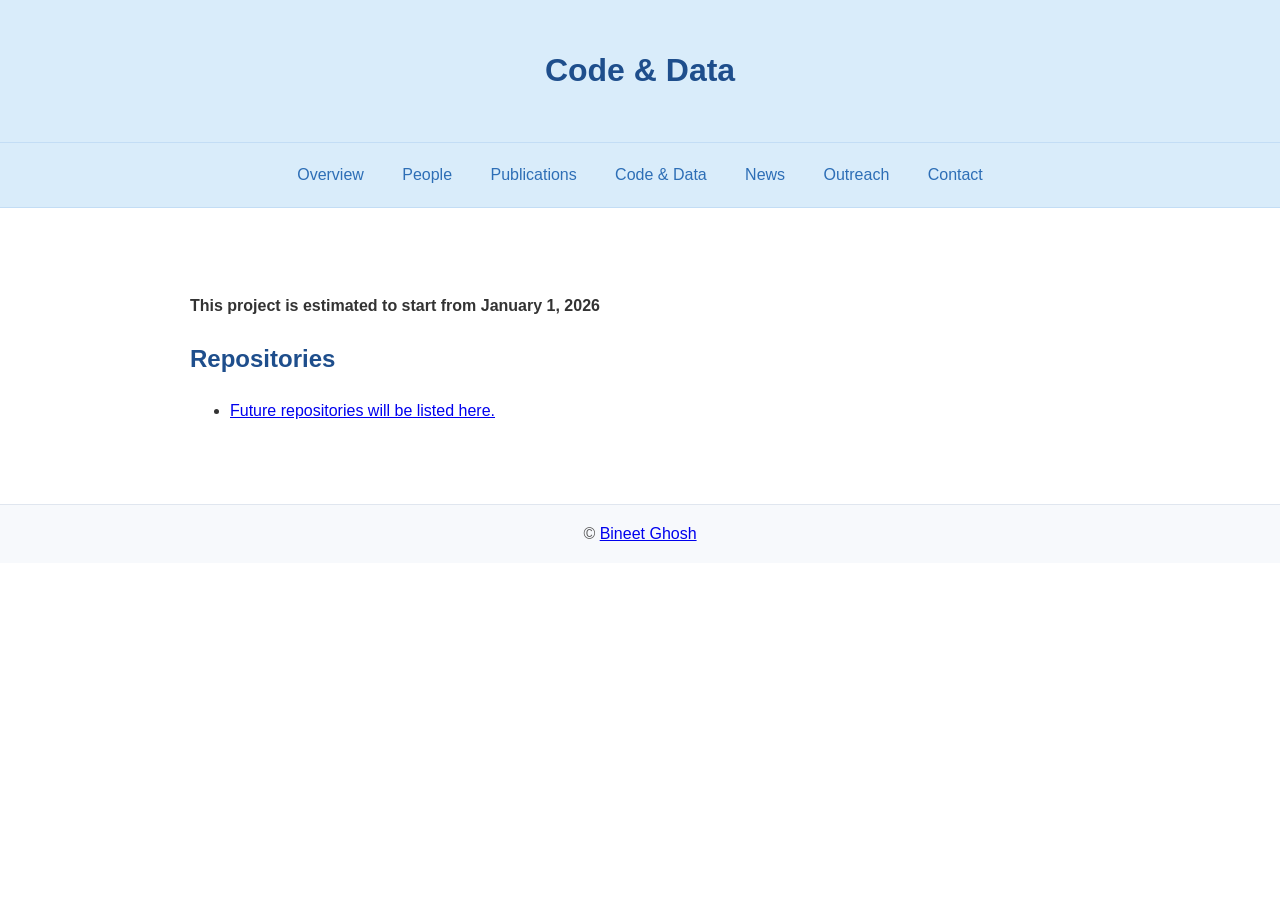
<file: CPS_Monitoring_25/code_data.html>
<!DOCTYPE html>
<html lang="en">
<head>
  <meta charset="UTF-8">
  <title>NSF Award - Code & Data</title>
  <link rel="stylesheet" href="style.css">
</head>
<body>
  <header><h1>Code & Data</h1></header>
  <nav>
    <ul>
      <li><a href="index.html">Overview</a></li>
      <li><a href="people.html">People</a></li>
      <li><a href="publications.html">Publications</a></li>
      <li><a href="code_data.html">Code & Data</a></li>
      <li><a href="news.html">News</a></li>
      <li><a href="outreach.html">Outreach</a></li>
      <li><a href="contact.html">Contact</a></li>
    </ul>
  </nav>
  <main>
  
	<h4>This project is estimated to start from January 1, 2026</h4>
  
    <h2>Repositories</h2>
    <ul>
      <li><a href="#">Future repositories will be listed here.</a></li>
    </ul>
  </main>
  <footer>&copy; <a href="https://bineet.cs.ua.edu/" target="_blank">Bineet Ghosh</a></footer>
</body>
</html>
</file>
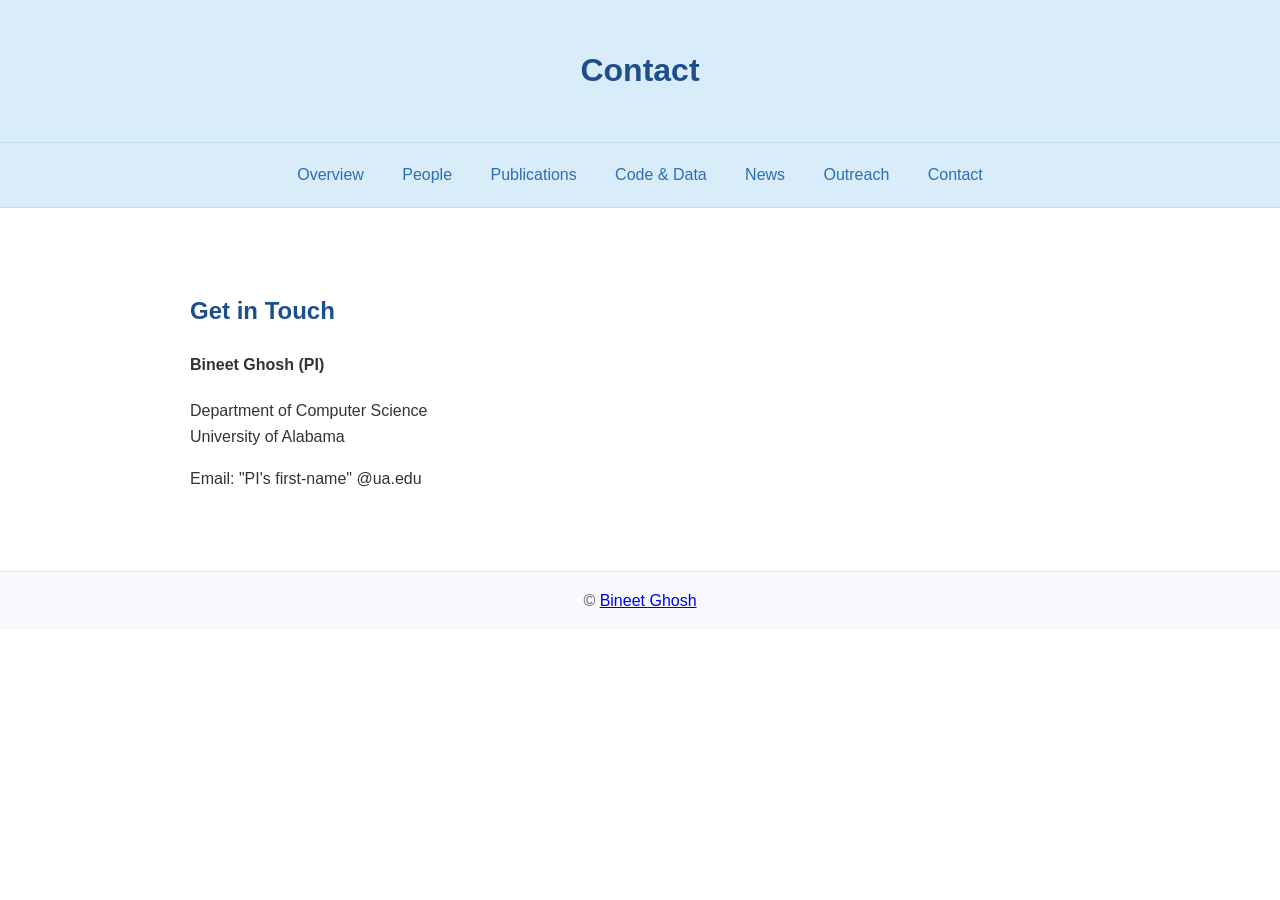
<file: CPS_Monitoring_25/contact.html>
<!DOCTYPE html>
<html lang="en">
<head>
  <meta charset="UTF-8">
  <title>NSF Award - Contact</title>
  <link rel="stylesheet" href="style.css">
</head>
<body>
  <header><h1>Contact</h1></header>
  <nav>
    <ul>
      <li><a href="index.html">Overview</a></li>
      <li><a href="people.html">People</a></li>
      <li><a href="publications.html">Publications</a></li>
      <li><a href="code_data.html">Code & Data</a></li>
      <li><a href="news.html">News</a></li>
      <li><a href="outreach.html">Outreach</a></li>
      <li><a href="contact.html">Contact</a></li>
    </ul>
  </nav>
  <main>
    <h2>Get in Touch</h2>
    <h4>Bineet Ghosh (PI)</h4>
    <p>Department of Computer Science<br>University of Alabama</p>
    <!--<p>Email: <a href="mailto:bineet@ua.edu">bineet@ua.edu</a></p>-->
    <p>Email: "PI's first-name" @ua.edu</p>
  </main>
  <footer>&copy; <a href="https://bineet.cs.ua.edu/" target="_blank">Bineet Ghosh</a></footer>
</body>
</html>
</file>
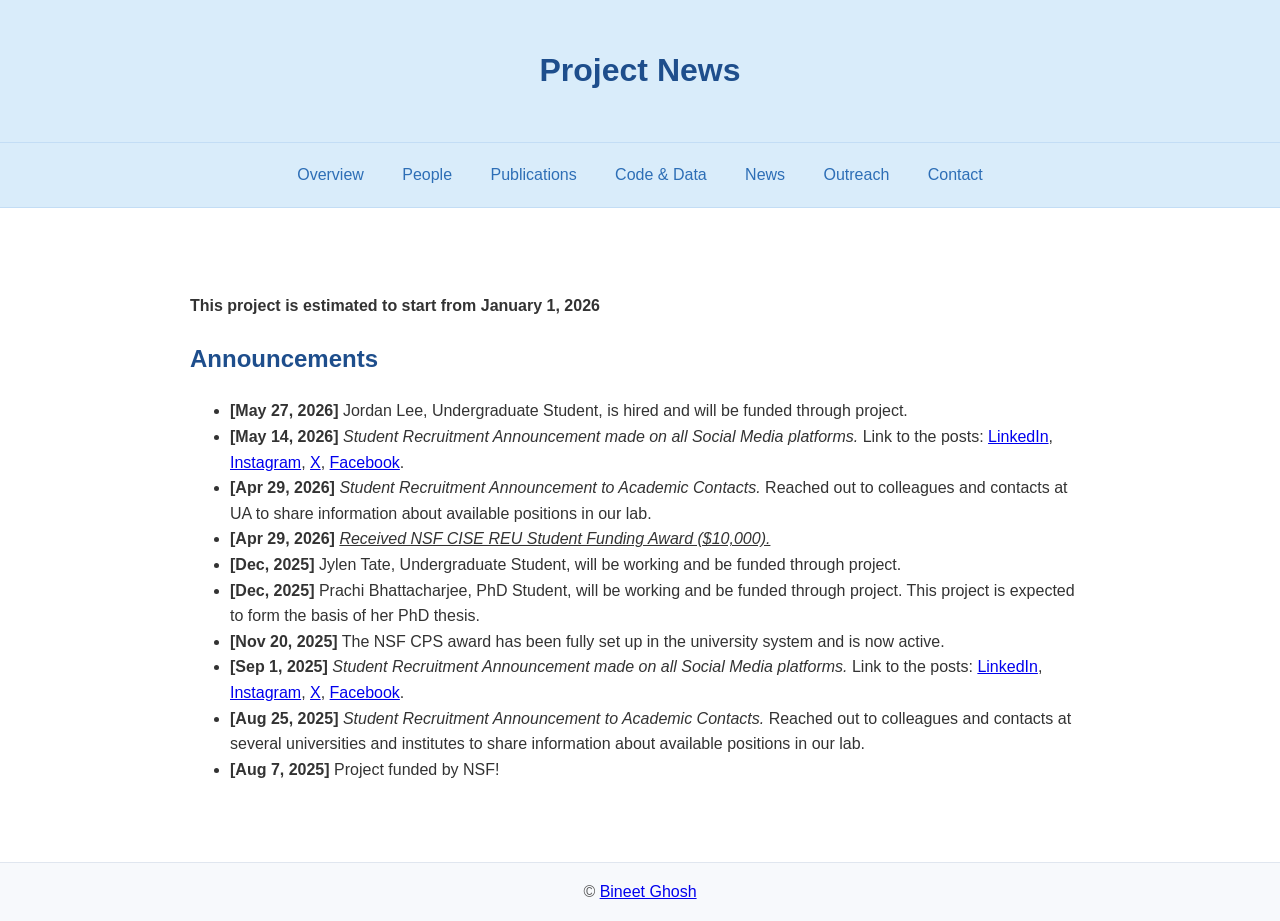
<file: CPS_Monitoring_25/news.html>
<!DOCTYPE html>
<html lang="en">
<head>
  <meta charset="UTF-8">
  <title>NSF Award - News</title>
  <link rel="stylesheet" href="style.css">
</head>
<body>
  <header><h1>Project News</h1></header>
  <nav>
    <ul>
      <li><a href="index.html">Overview</a></li>
      <li><a href="people.html">People</a></li>
      <li><a href="publications.html">Publications</a></li>
      <li><a href="code_data.html">Code & Data</a></li>
      <li><a href="news.html">News</a></li>
      <li><a href="outreach.html">Outreach</a></li>
      <li><a href="contact.html">Contact</a></li>
    </ul>
  </nav>
  <main>
  
	<h4>This project is estimated to start from January 1, 2026</h4>
  
    <h2>Announcements</h2>
    <ul>
	
	  <li><b>[May 27, 2026]</b> Jordan Lee, Undergraduate Student, is hired and will be funded through project.</li>
	
	  <li><b>[May 14, 2026]</b> <i>Student Recruitment Announcement made on all Social Media platforms.</i> Link to the posts: <a href="https://www.linkedin.com/posts/bineetkumarghosh_nsfreu-roboticsresearch-computerscience-share-7460817258366476288-2V97/?utm_source=share&utm_medium=member_desktop&rcm=ACoAABs9R9IBpDsvpPk2SRxLozZuAT4siP8Sl0o" target="_blank">LinkedIn</a>, 
      <a href="https://www.instagram.com/reel/DYVhyrpO_9L/?utm_source=ig_web_copy_link&igsh=MzRlODBiNWFlZA==" target="_blank">Instagram</a>, 
      <a href="https://x.com/BineetGhosh3/status/2055052637314195786" target="_blank">X</a>, 
      <a href="https://www.facebook.com/reel/1505676891025361" target="_blank">Facebook</a>.</li>

      <li><b>[Apr 29, 2026]</b> <i>Student Recruitment Announcement to Academic Contacts.</i> Reached out to colleagues and contacts at UA to share information about available positions in our lab.</li>
	    
      <li><b>[Apr 29, 2026]</b> <i><u>Received NSF CISE REU Student Funding Award ($10,000).</u></i></li>

      <li><b>[Dec, 2025]</b> Jylen Tate, Undergraduate Student, will be working and be funded through project.</li>

      <li><b>[Dec, 2025]</b> Prachi Bhattacharjee, PhD Student, will be working and be funded through project. This project is expected to form the basis of her PhD thesis.</li>

      <li><b>[Nov 20, 2025]</b> The NSF CPS award has been fully set up in the university system and is now active.</li>
      
      <li><b>[Sep 1, 2025]</b> <i>Student Recruitment Announcement made on all Social Media platforms.</i> Link to the posts: <a href="https://www.linkedin.com/posts/bineetkumarghosh_universityofalabama-hiring-phdhiring-activity-7368333585843417089-V5rN?utm_source=share&utm_medium=member_desktop&rcm=ACoAABs9R9IBpDsvpPk2SRxLozZuAT4siP8Sl0o" target="_blank">LinkedIn</a>, 
      <a href="https://www.instagram.com/p/DOEW3q0DiXL/" target="_blank">Instagram</a>, 
      <a href="https://x.com/BineetGhosh3/status/1962570623919460450/photo/1" target="_blank">X</a>, 
      <a href="https://www.facebook.com/photo?fbid=695803790238382&set=a.133660676452699" target="_blank">Facebook</a>.</li>

      <li><b>[Aug 25, 2025]</b> <i>Student Recruitment Announcement to Academic Contacts.</i> Reached out to colleagues and contacts at several universities and institutes to share information about available positions in our lab.</li>
	    <li><b>[Aug 7, 2025]</b> Project funded by NSF!</li>
    </ul>
  </main>
  <footer>&copy; <a href="https://bineet.cs.ua.edu/" target="_blank">Bineet Ghosh</a></footer>
</body>
</html>
</file>
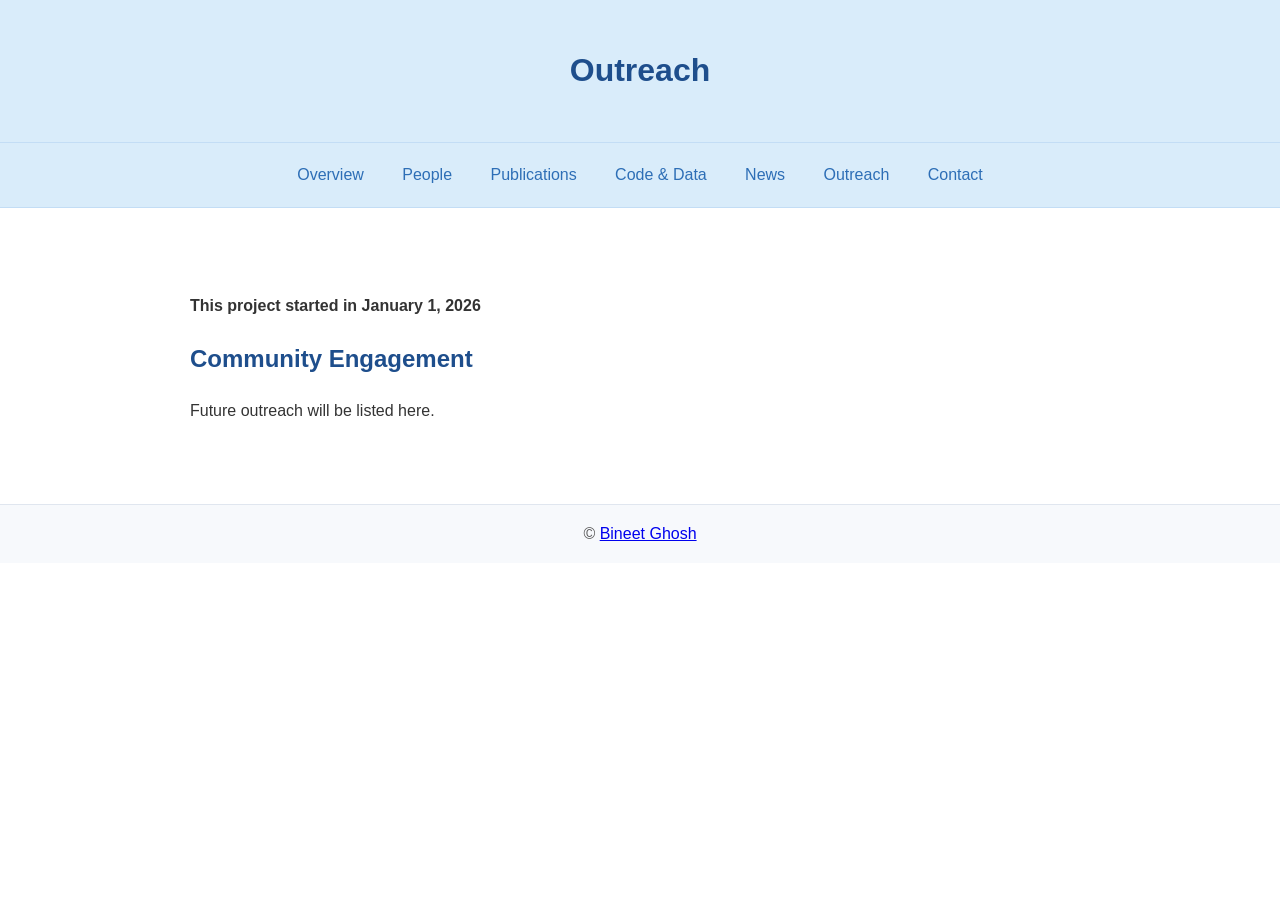
<file: CPS_Monitoring_25/outreach.html>
<!DOCTYPE html>
<html lang="en">
<head>
  <meta charset="UTF-8">
  <title>NSF Award - Outreach</title>
  <link rel="stylesheet" href="style.css">
</head>
<body>
  <header><h1>Outreach</h1></header>
  <nav>
    <ul>
      <li><a href="index.html">Overview</a></li>
      <li><a href="people.html">People</a></li>
      <li><a href="publications.html">Publications</a></li>
      <li><a href="code_data.html">Code & Data</a></li>
      <li><a href="news.html">News</a></li>
      <li><a href="outreach.html">Outreach</a></li>
      <li><a href="contact.html">Contact</a></li>
    </ul>
  </nav>
  <main>
  
	<h4>This project started in January 1, 2026</h4>
	
    <h2>Community Engagement</h2>
    <p>Future outreach will be listed here.</p>
  </main>
  <footer>&copy; <a href="https://bineet.cs.ua.edu/" target="_blank">Bineet Ghosh</a></footer>
</body>
</html>
</file>
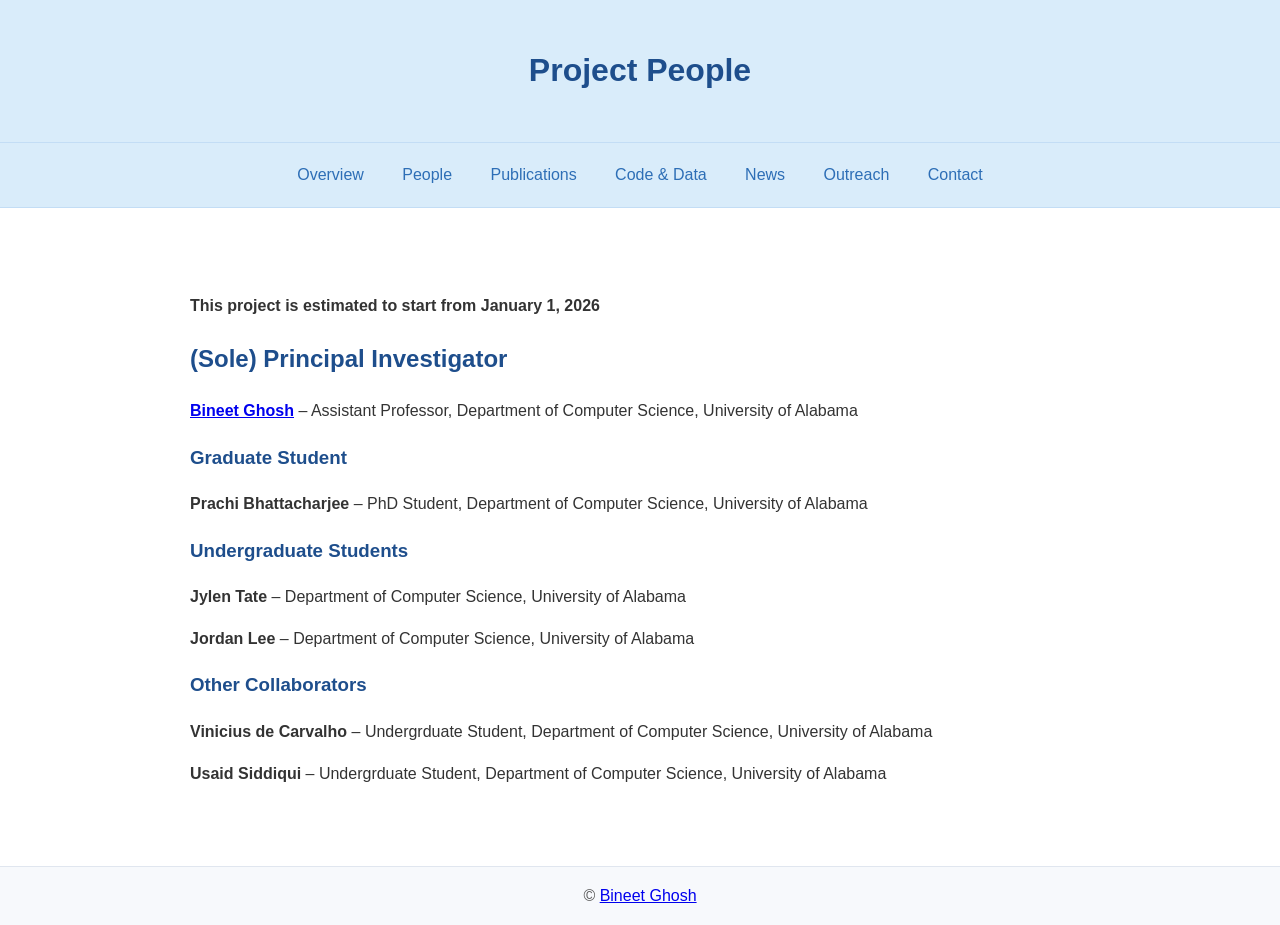
<file: CPS_Monitoring_25/people.html>
<!DOCTYPE html>
<html lang="en">
<head>
  <meta charset="UTF-8">
  <title>NSF Award - People</title>
  <link rel="stylesheet" href="style.css">
</head>
<body>
  <header><h1>Project People</h1></header>
  <nav>
    <ul>
      <li><a href="index.html">Overview</a></li>
      <li><a href="people.html">People</a></li>
      <li><a href="publications.html">Publications</a></li>
      <li><a href="code_data.html">Code & Data</a></li>
      <li><a href="news.html">News</a></li>
      <li><a href="outreach.html">Outreach</a></li>
      <li><a href="contact.html">Contact</a></li>
    </ul>
  </nav>
  <main>
  
	<h4>This project is estimated to start from January 1, 2026</h4>
  
    <h2>(Sole) Principal Investigator</h2>
    <p><strong><a href="https://bineet.cs.ua.edu/" target="_blank">Bineet Ghosh</a></strong> – Assistant Professor, Department of Computer Science, University of Alabama</p>
    
    <h3>Graduate Student</h3>
    <p><strong>Prachi Bhattacharjee</strong> – PhD Student, Department of Computer Science, University of Alabama</p>
    
    <h3>Undergraduate Students</h3>
    <p><strong>Jylen Tate</strong> – Department of Computer Science, University of Alabama</p>
	<p><strong>Jordan Lee</strong> – Department of Computer Science, University of Alabama</p>
	
	<h3>Other Collaborators</h3>
	<p><strong>Vinicius de Carvalho</strong> – Undergrduate Student, Department of Computer Science, University of Alabama</p>
	<p><strong>Usaid Siddiqui</strong> – Undergrduate Student, Department of Computer Science, University of Alabama</p>
    


	<!--<h2>Collaborators</h2>
    <ul>
      <li>Student Research Assistants</li>
      <li>Postdocs</li>
      <li>External Collaborators</li>
    </ul>-->
  
  </main>
  <footer>&copy; <a href="https://bineet.cs.ua.edu/" target="_blank">Bineet Ghosh</a></footer>
</body>
</html>
</file>
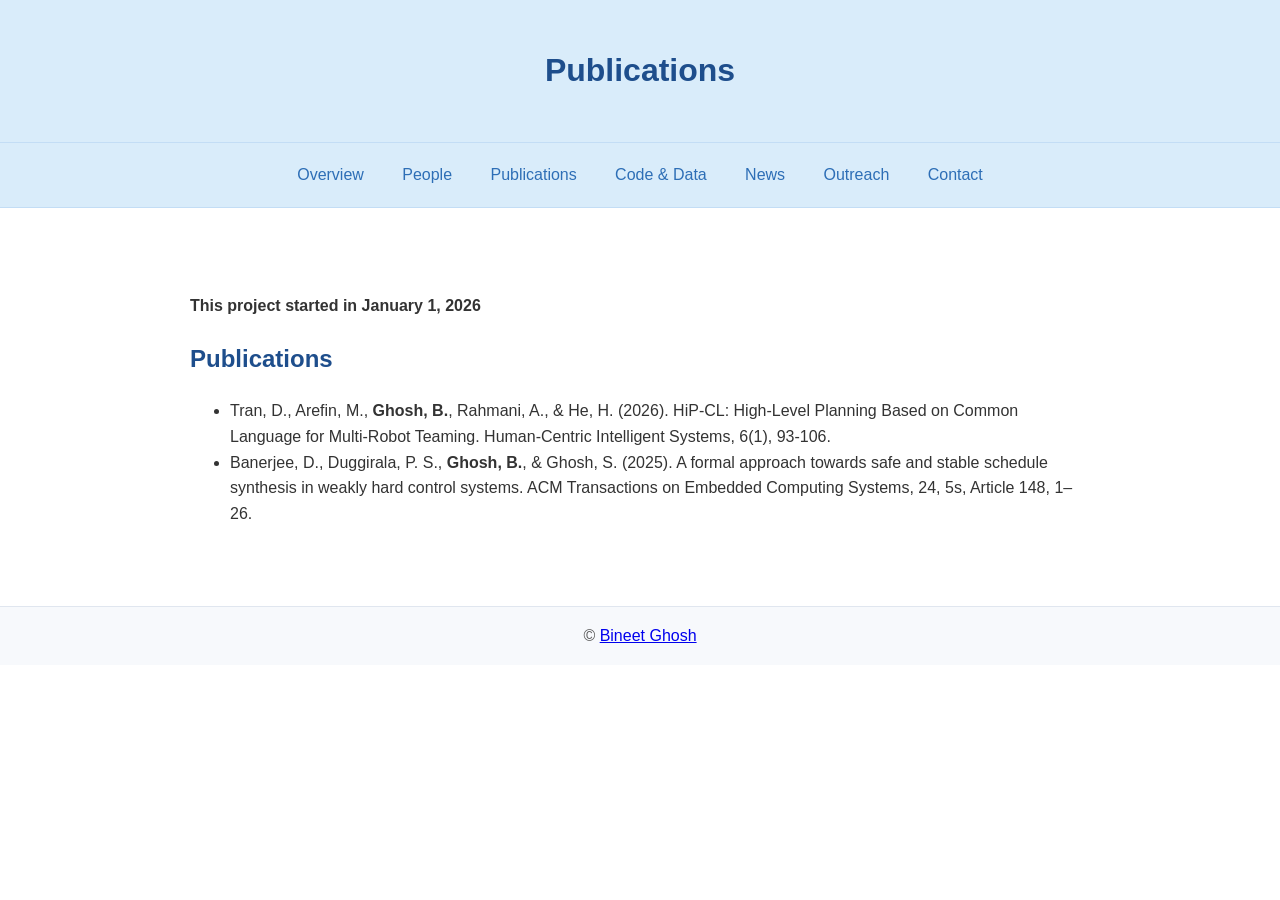
<file: CPS_Monitoring_25/publications.html>
<!DOCTYPE html>
<html lang="en">
<head>
  <meta charset="UTF-8">
  <title>NSF Award - Publications</title>
  <link rel="stylesheet" href="style.css">
</head>
<body>
  <header><h1>Publications</h1></header>
  <nav>
    <ul>
      <li><a href="index.html">Overview</a></li>
      <li><a href="people.html">People</a></li>
      <li><a href="publications.html">Publications</a></li>
      <li><a href="code_data.html">Code & Data</a></li>
      <li><a href="news.html">News</a></li>
      <li><a href="outreach.html">Outreach</a></li>
      <li><a href="contact.html">Contact</a></li>
    </ul>
  </nav>
  <main>
	
	<h4>This project started in January 1, 2026</h4>
  
    <h2>Publications</h2>
    <ul>
      <li>Tran, D., Arefin, M., <b>Ghosh, B.</b>, Rahmani, A., & He, H. (2026). HiP-CL: High-Level Planning Based on Common Language for Multi-Robot Teaming. Human-Centric Intelligent Systems, 6(1), 93-106.</li>
      <li>Banerjee, D., Duggirala, P. S., <b>Ghosh, B.</b>, & Ghosh, S. (2025). A formal approach towards safe and stable schedule synthesis in weakly hard control systems. ACM Transactions on Embedded Computing Systems, 24, 5s, Article 148, 1–26.</li>
    </ul>
  </main>
  <footer>&copy; <a href="https://bineet.cs.ua.edu/" target="_blank">Bineet Ghosh</a></footer>
</body>
</html>
</file>
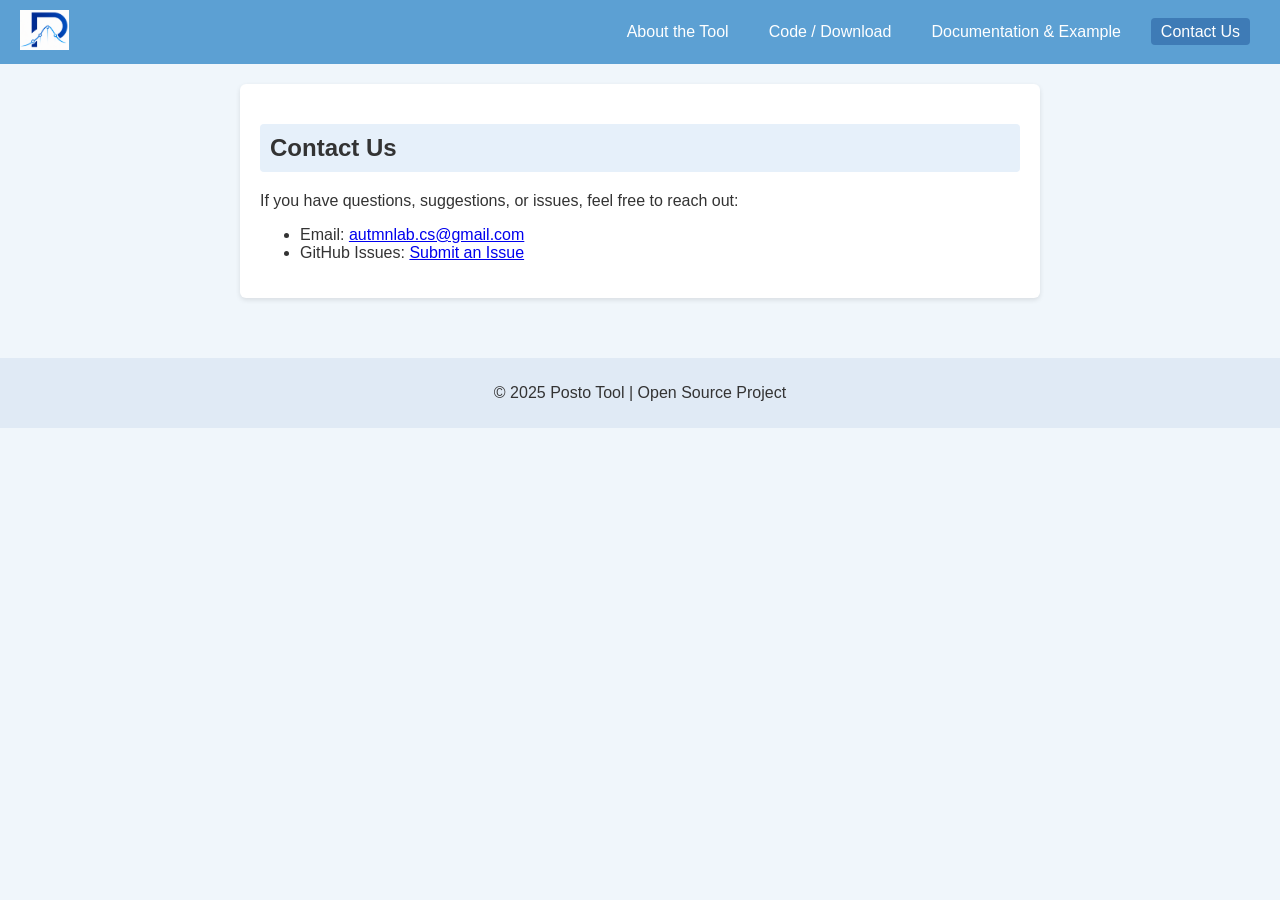
<file: Posto/contact.html>
<!DOCTYPE html>
<html lang="en">
<head>
  <meta charset="UTF-8">
  <meta name="viewport" content="width=device-width, initial-scale=1.0">
  <title>Posto Tool - Contact Us</title>
  <link rel="stylesheet" href="style.css">
</head>
<body>
  <header>
    <div class="logo"><img src="files/Posto_icon.png" alt="Posto Logo"></div>
    <nav>
      <ul>
        <li><a href="index.html">About the Tool</a></li>
        <li><a href="code.html">Code / Download</a></li>
        <li><a href="docs.html">Documentation & Example</a></li>
        <li><a href="contact.html" class="active">Contact Us</a></li>
      </ul>
    </nav>
  </header>

  <main>
    <section class="section-box">
      <h1>Contact Us</h1>
      <p>If you have questions, suggestions, or issues, feel free to reach out:</p>
      <ul>
        <li>Email: <a href="mailto:autmnlab.cs@gmail.com">autmnlab.cs@gmail.com</a></li>
        <li>GitHub Issues: <a href="https://github.com/autmn-lab/posto_tool/issues" target="_blank">Submit an Issue</a></li>
      </ul>
    </section>
  </main>

  <footer>
    <p>&copy; 2025 Posto Tool | Open Source Project</p>
  </footer>
</body>
</html>
</file>
<file: CPS_Monitoring_25/style.css>
/* style.css — Light blue header/nav */

body {
  font-family: Arial, sans-serif;
  margin: 0;
  padding: 0;
  line-height: 1.6;
  background: #ffffff; /* keep body white for readability */
  color: #333333;
}

header {
  background: #d9ecfa; /* light blue header */
  color: #1e4e8c;      /* darker blue text */
  padding: 1.5rem;
  text-align: center;
}

nav ul {
  display: flex;
  justify-content: center;
  list-style: none;
  margin: 0;
  padding: 0.5rem 0;
  background: #d9ecfa; /* same light blue as header */
  border-top: 1px solid #c3ddf5;
  border-bottom: 1px solid #c3ddf5;
}

nav ul li {
  margin: 0;
}

nav ul li a {
  display: block;
  padding: 0.7rem 1.2rem;
  color: #2d6eb6; /* medium blue */
  text-decoration: none;
  font-weight: 500;
}

nav ul li a:hover {
  background: #bcdcf7; /* slightly darker blue hover */
  border-radius: 6px;
}

main {
  max-width: 900px;
  margin: 2rem auto;
  padding: 2rem;
}

h1, h2, h3 {
  color: #1e4e8c; /* heading text in dark blue */
}

footer {
  text-align: center;
  padding: 1rem;
  background: #f7f9fc;
  color: #555555;
  margin-top: 2rem;
  border-top: 1px solid #e0e6ef;
}
</file>
<file: Posto/style.css>
body {
  font-family: Arial, sans-serif;
  margin: 0;
  padding: 0;
  background: #f0f6fb;
  color: #333;
}

header {
  background: #5ca0d3;
  color: white;
  display: flex;
  justify-content: space-between;
  align-items: center;
  padding: 10px 20px;
}

header .logo img {
  height: 40px;
}

nav ul {
  list-style: none;
  margin: 0;
  padding: 0;
  display: flex;
}

nav ul li {
  margin: 0 10px;
}

nav ul li a {
  color: white;
  text-decoration: none;
  padding: 5px 10px;
}

nav ul li a.active, nav ul li a:hover {
  background: #3e7bb6;
  border-radius: 4px;
}

main {
  padding: 20px;
  max-width: 800px;
  margin: auto;
}

.section-box {
  background: white;
  padding: 20px;
  border-radius: 6px;
  box-shadow: 0 2px 5px rgba(0,0,0,0.1);
  margin-bottom: 20px;
}

.section-box h1, .section-box h2 {
  background: #e6f0fa;
  padding: 10px;
  border-radius: 4px;
}

footer {
  text-align: center;
  padding: 10px;
  background: #e0eaf5;
  margin-top: 20px;
}
</file>
